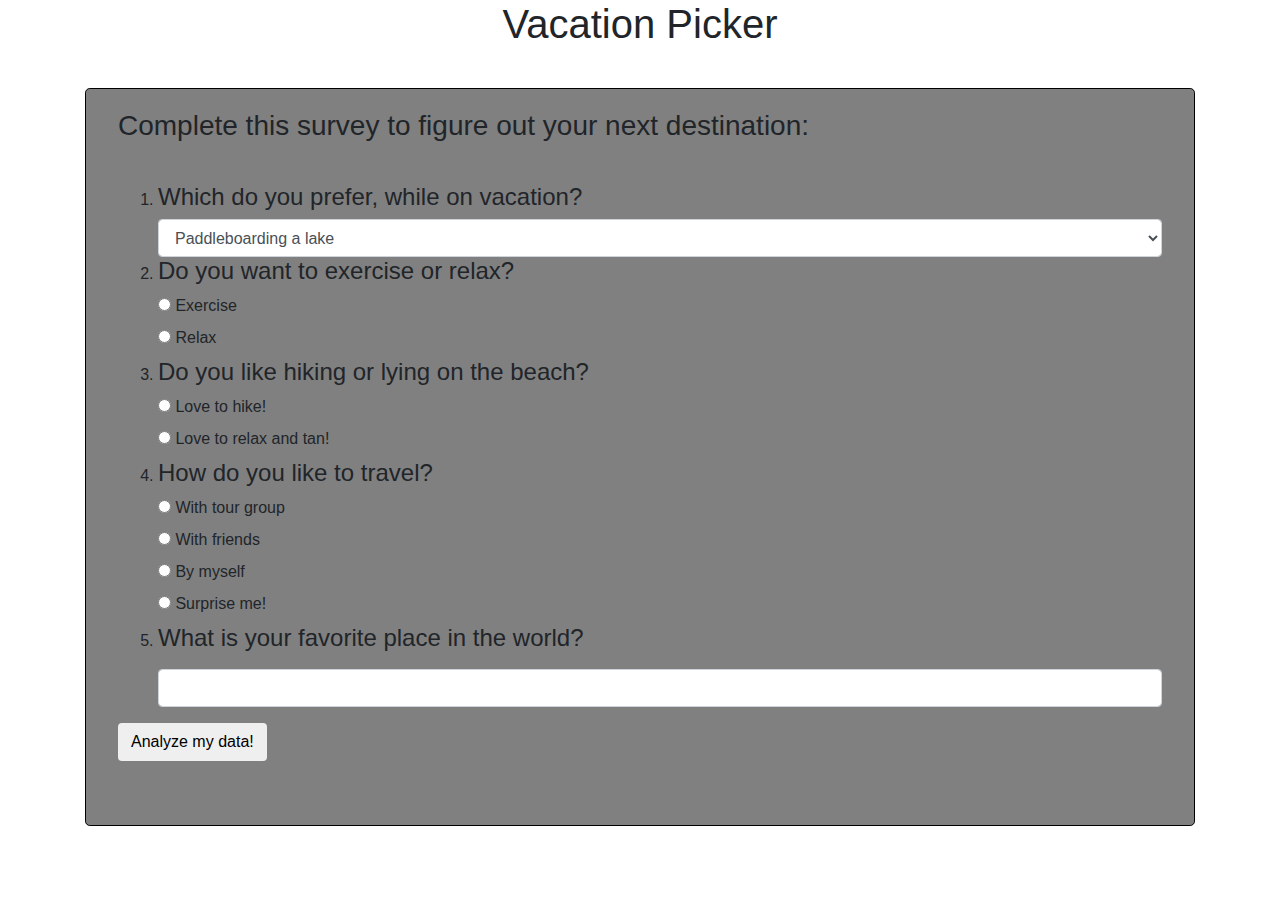
<file: index.html>
<!DOCTYPE html>
<html>
  <head>
    <link href="css/bootstrap.css" rel="stylesheet" type="text/css">
    <link href="css/styles.css" rel="stylesheet" type="text/css">
    <script src="js/jquery-3.3.1.js"></script>
    <script src="js/scripts.js"></script>
    <title>Vacation Survey</title>
  </head>
  <body>
    <div class="container">
    <h1>Vacation Picker</h1>
      <div class="jumbotron">
      <h3>Complete this survey to figure out your next destination:</h3>
        <form id="survey">
          <ol>
            <li>
             <h4>Which do you prefer, while on vacation?</h4>
              <select class="form-control" id="choice">
                <option value="0"> Paddleboarding a lake</option>
                <option value="1"> Climbing a mountain</option>
                <option value="2"> Hiking the trails</option>
                <option value="3"> Biking in the desert</option>
                <option value="4"> On a beach with a drink</option>
              </select>
            </li>
            <li>
              <h4>Do you want to exercise or relax?</h4>
              <div class="radio">
                <label><input type="radio" name="fitness" value="exercise"> Exercise</label>
              </div>
              <div class="radio">
                <label><input type="radio" name="fitness" value="relax"> Relax</label>
              </div>
            </li>
            <li>
              <h4>Do you like hiking or lying on the beach?</h4>
              <div class="radio">
                <label><input type="radio" name="level" value="sweat"> Love to hike!</label>
              </div>
              <div class="radio">
                <label><input type="radio" name="level" value="pretty"> Love to relax and tan!</label>
              </div>
            </li>
            <li>
              <h4>How do you like to travel?</h4>
              <div class="radio">
                <label><input type="radio" name="style" value="large"> With tour group</label>
              </div>
              <div class="radio">
                <label><input type="radio" name="style" value="small"> With friends</label>
              </div>
              <div class="radio">
                <label><input type="radio" name="style" value="solo"> By myself</label>
              </div>
              <div class="radio">
                <label><input type="radio" name="style" value="any"> Surprise me!</label>
              </div>
            </li>
            <li>
              <div class="empty">
                <div class="form-group">
                  <label for="place"><h4>What is your favorite place in the world?</h4></label>
                  <input id="place" class="form-control" type="text">
                </div>
              </div>
            </li>
          </ol>
          <button onclick="location.href = 'results.html'" type="submit" class="btn">Analyze my data!</button>
        </form>
      </div>
    </div>
  </body>
</html>
</file>
<file: css/styles.css>
h1{
  text-align: center;
  margin-bottom: 40px;
}

h3{
  margin-bottom: 40px;
}

.tahoe{
  display: none;
}

.yosemite{
  display: none;
}

.leavenworth{
  display: none;
}

.moab{
  display: none;
}

.hawaii{
  display: none;
}

.none{
  display: none;
}

.answer{
  color: blue;
  text-decoration: underline;
  cursor: pointer;
}

.jumbotron{
  background-color: gray;
  border: solid 1px black;
  padding-top: 20px;
}
</file>
